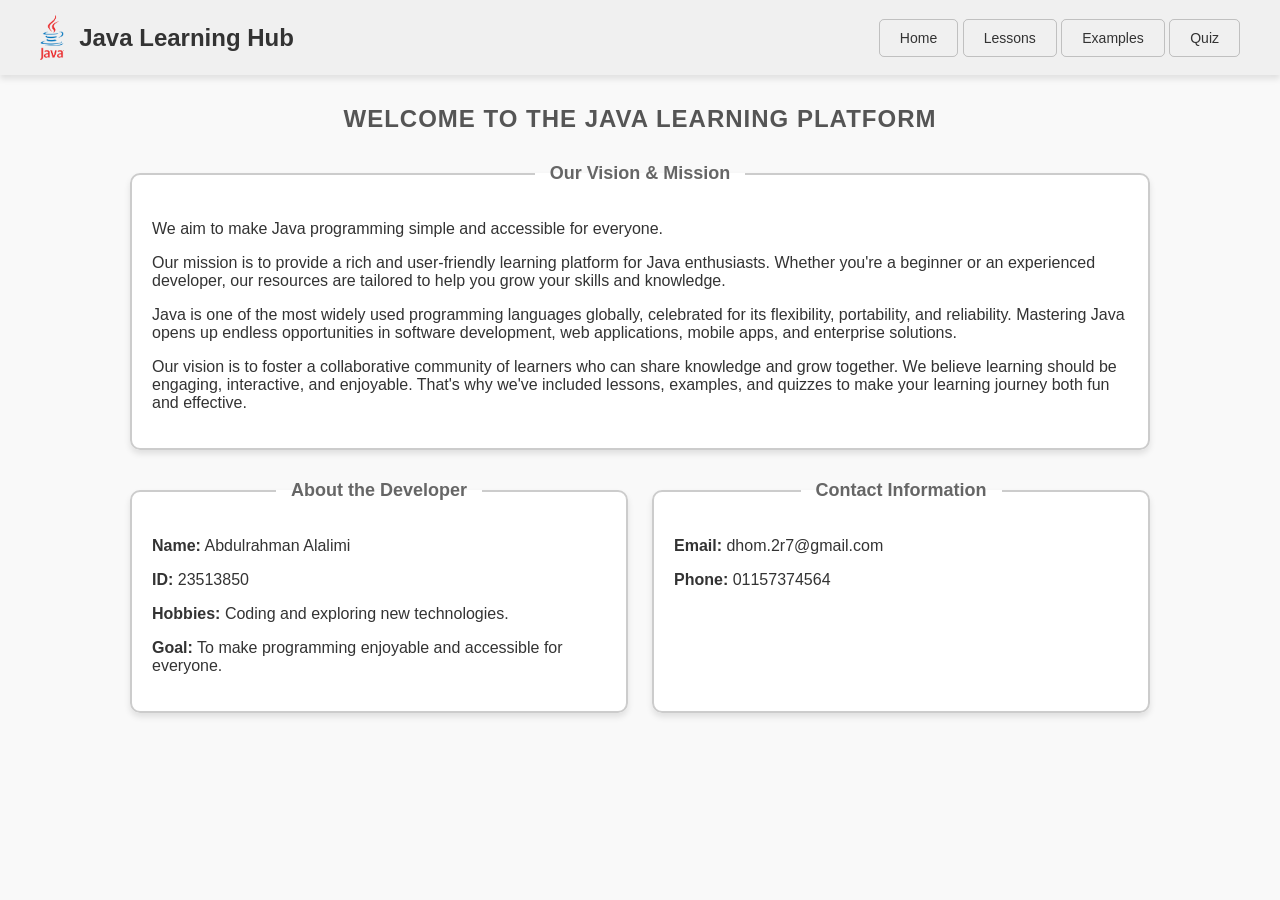
<file: index.html>
<!DOCTYPE html>
<html xmlns="http://www.w3.org/1999/xhtml">

<head>
    <title>Java Learning Project</title>
    <link rel="stylesheet" href="TMA.css" />
</head>

<body>
    <div class="header">
        <div class="logo-area">
            <img src="img/Java_Logo.png" alt="Java Logo" />
            <h1>Java Learning Hub</h1>
        </div>
        <div class="nav-buttons">
            <button onclick="goHome()">Home</button>
            <button onclick="goLessons()">Lessons</button>
            <button onclick="goExamples()">Examples</button>
            <button onclick="goQuiz()">Quiz</button>
        </div>
    </div>

    <div id="homePage" class="container">
        <h2>Welcome to the Java Learning Platform</h2>
        <fieldset class="box">
            <legend>Our Vision &amp; Mission</legend>
            <p>We aim to make Java programming simple and accessible for everyone.</p>
            <p>Our mission is to provide a rich and user-friendly learning platform for Java enthusiasts. Whether you're
                a beginner or an experienced developer, our resources are tailored to help you grow your skills and
                knowledge.</p>
            <p>Java is one of the most widely used programming languages globally, celebrated for its flexibility,
                portability, and reliability. Mastering Java opens up endless opportunities in software development, web
                applications, mobile apps, and enterprise solutions.</p>
            <p>Our vision is to foster a collaborative community of learners who can share knowledge and grow together.
                We believe learning should be engaging, interactive, and enjoyable. That's why we've included lessons,
                examples, and quizzes to make your learning journey both fun and effective.</p>
        </fieldset>

        <div style="display: flex; gap: 20px;">
            <fieldset class="box" style="flex: 1;">
                <legend>About the Developer</legend>
                <p><b>Name:</b> Abdulrahman Alalimi</p>
                <p><b>ID:</b> 23513850</p>
                <p><b>Hobbies:</b> Coding and exploring new technologies.</p>
                <p><b>Goal:</b> To make programming enjoyable and accessible for everyone.</p>
            </fieldset>

            <fieldset class="box" style="flex: 1;">
                <legend>Contact Information</legend>
                <p><b>Email:</b> dhom.2r7@gmail.com</p>
                <p><b>Phone:</b> 01157374564</p>
            </fieldset>
        </div>
    </div>

    <div id="lessonsPage" class="container" style="display:none;">
        <h2>Choose a Topic to Learn</h2>

        <div class="lessons-grid">

            <div class="lesson-card" onclick="openLesson('l_input')">
                <img src="img/input.png" alt="Input Icon" />
                <h3>Input</h3>
            </div>

            <div class="lesson-card" onclick="openLesson('l_operators')">
                <img src="img/arithmetic.png" alt="Operators Icon" />
                <h3>Operators</h3>
            </div>

            <div class="lesson-card" onclick="openLesson('l_conditions')">
                <img src="img/if-else.png" alt="Conditions Icon" />
                <h3>Conditions</h3>
            </div>

            <div class="lesson-card" onclick="openLesson('l_loops')">
                <img src="img/loop.png" alt="Loops Icon" />
                <h3>Loops</h3>
            </div>

            <div class="lesson-card" onclick="openLesson('l_output')">
                <img src="img/output.png" alt="Output Icon" />
                <h3>Output</h3>
            </div>

        </div>

        <hr />

        <div id="l_input" class="lesson-content" style="display:none;">
            <fieldset class="box">
            <legend>Topic: User Input</legend>
            <p>To receive input from the user, we use the <code>Scanner</code> class. This class is part of the
                <code>java.util</code> package and allows us to read different types of input such as strings,
                integers, and doubles.
            </p>
            <p>Steps to use the Scanner class:</p>
            <ol>
                <li>Import the Scanner class: <code>import java.util.Scanner;</code></li>
                <li>Create a Scanner object: <code>Scanner sc = new Scanner(System.in);</code></li>
                <li>Use methods like <code>nextLine()</code>, <code>nextInt()</code>, etc., to read input.</li>
            </ol>
            <div class="code-box">
                <pre>
    import java.util.Scanner;

    public class InputExample {
        public static void main(String[] args) {
        Scanner sc = new Scanner(System.in);
        System.out.print("Enter your name: ");
        String name = sc.nextLine();
        System.out.println("Hello, " + name + "!");
        }
    }
                </pre>
                <p><b>Output:</b> If the user enters "John", the output will be:</p>
                <pre>
    Enter your name: John
    Hello, John!
                </pre>
            </div>
            <p>The <code>Scanner</code> class provides several methods to read user input. Here are some
                commonly used methods:</p>
            <ul>
                <li><b>nextInt():</b> Reads an integer value from the user. If the input is not an integer, it
                throws an <code>InputMismatchException</code>.</li>
                <li><b>next():</b> Reads a single word (up to the first whitespace) from the user input.</li>
                <li><b>nextLine():</b> Reads an entire line of text, including spaces, until the user presses
                Enter.</li>
            </ul>
            <p><b>Note:</b> When using <code>nextInt()</code> or <code>next()</code> followed by
                <code>nextLine()</code>, you may encounter issues due to the newline character left in the input
                buffer. To avoid this, use an extra <code>nextLine()</code> to consume the leftover newline.</p>

            </fieldset>
        </div>

        <div id="l_operators" class="lesson-content" style="display:none;">
            <fieldset class="box">
            <legend>Topic: Basic Operators</legend>
            <p>Operators in Java are symbols that perform operations on variables and values. Java supports the
                following types of operators:</p>
                <table>
                    <thead>
                        <tr>
                            <th>Operator</th>
                            <th>Type</th>
                            <th>Description</th>
                            <th>Example</th>
                        </tr>
                    </thead>
                    <tbody>
                        <tr>
                            <td>+</td>
                            <td>Arithmetic</td>
                            <td>Addition</td>
                            <td>5 + 3 = 8</td>
                        </tr>
                        <tr>
                            <td>-</td>
                            <td>Arithmetic</td>
                            <td>Subtraction</td>
                            <td>5 - 3 = 2</td>
                        </tr>
                        <tr>
                            <td>*</td>
                            <td>Arithmetic</td>
                            <td>Multiplication</td>
                            <td>5 * 3 = 15</td>
                        </tr>
                        <tr>
                            <td>/</td>
                            <td>Arithmetic</td>
                            <td>Division</td>
                            <td>6 / 3 = 2</td>
                        </tr>
                        <tr>
                            <td>%</td>
                            <td>Arithmetic</td>
                            <td>Modulus</td>
                            <td>5 % 3 = 2</td>
                        </tr>
                        <tr>
                            <td>==</td>
                            <td>Relational</td>
                            <td>Equal to</td>
                            <td>5 == 3 → false</td>
                        </tr>
                        <tr>
                            <td>!=</td>
                            <td>Relational</td>
                            <td>Not equal to</td>
                            <td>5 != 3 → true</td>
                        </tr>
                        <tr>
                            <td>&gt;</td>
                            <td>Relational</td>
                            <td>Greater than</td>
                            <td>5 &gt; 3 → true</td>
                        </tr>
                        <tr>
                            <td>&lt;</td>
                            <td>Relational</td>
                            <td>Less than</td>
                            <td>5 &lt; 3 → false</td>
                        </tr>
                        <tr>
                            <td>&gt;=</td>
                            <td>Relational</td>
                            <td>Greater than or equal to</td>
                            <td>5 &gt;= 3 → true</td>
                        </tr>
                        <tr>
                            <td>&lt;=</td>
                            <td>Relational</td>
                            <td>Less than or equal to</td>
                            <td>5 &lt;= 3 → false</td>
                        </tr>
                        <tr>
                            <td>&&</td>
                            <td>Logical</td>
                            <td>Logical AND</td>
                            <td>(5 &gt; 3) && (3 &gt; 1) → true</td>
                        </tr>
                        <tr>
                            <td>||</td>
                            <td>Logical</td>
                            <td>Logical OR</td>
                            <td>(5 &gt; 3) || (3 &lt; 1) → true</td>
                        </tr>
                        <tr>
                            <td>!</td>
                            <td>Logical</td>
                            <td>Logical NOT</td>
                            <td>!(5 &gt; 3) → false</td>
                        </tr>
                        <tr>
                            <td>=</td>
                            <td>Assignment</td>
                            <td>Assign value</td>
                            <td>x = 5</td>
                        </tr>
                        <tr>
                            <td>+=</td>
                            <td>Assignment</td>
                            <td>Add and assign</td>
                            <td>x += 3 → x = x + 3</td>
                        </tr>
                        <tr>
                            <td>-=</td>
                            <td>Assignment</td>
                            <td>Subtract and assign</td>
                            <td>x -= 3 → x = x - 3</td>
                        </tr>
                        <tr>
                            <td>*=</td>
                            <td>Assignment</td>
                            <td>Multiply and assign</td>
                            <td>x *= 3 → x = x * 3</td>
                        </tr>
                        <tr>
                            <td>/=</td>
                            <td>Assignment</td>
                            <td>Divide and assign</td>
                            <td>x /= 3 → x = x / 3</td>
                        </tr>
                    </tbody>
                </table>
            <p>Example of arithmetic operations:</p>
            <div class="code-box">
                <pre>
    public class OperatorsExample {
        public static void main(String[] args) {
        int a = 10, b = 5;
        System.out.println("Addition: " + (a + b));
        System.out.println("Multiplication: " + (a * b));
        System.out.println("Division: " + (a / b));
        }
    }
                </pre>
                <p><b>Output:</b></p>
                <pre>
    Addition: 15
    Multiplication: 50
    Division: 2
                </pre>
            </div>
            </fieldset>
        </div>

        <div id="l_conditions" class="lesson-content" style="display:none;">
            <fieldset class="box">
            <legend>Topic: Conditional Statements</legend>
            <p>Conditional statements allow you to execute a block of code based on a condition. The most common
                conditional statements in Java are:</p>
            <ul>
                <li><b>if:</b> Executes a block of code if the condition is true.</li>
                <li><b>if-else:</b> Executes one block of code if the condition is true, and another if it is false.
                </li>
            </ul>
            <p>Example of an if-else statement:</p>
            <div class="code-box">
                <pre>
    public class ConditionExample {
        public static void main(String[] args) {
        int age = 20;
        if (age >= 18) {
            System.out.println("You are an adult.");
        } else {
            System.out.println("You are a minor.");
        }
        }
    }
                </pre>
                <p><b>Output:</b></p>
                <pre>
    You are an adult.
                </pre>
            </div>
            </fieldset>
        </div>

        <div id="l_loops" class="lesson-content" style="display:none;">
            <fieldset class="box">
            <legend>Topic: Loops</legend>
            <p>Loops are used to execute a block of code repeatedly as long as a condition is true. Java provides
            three types of loops:</p>
            <ul>
            <li><b>for:</b> Used when the number of iterations is known.</li>
            </ul>
            <p>Example of a for loop:</p>
            <div class="code-box">
            <pre>
    public class LoopExample {
        public static void main(String[] args) {
        for (int i = 1; i <= 5; i++) {
            System.out.println("Iteration: " + i);
        }
        }
    }
            </pre>
            <p><b>Output:</b></p>
            <pre>
    Iteration: 1
    Iteration: 2
    Iteration: 3
    Iteration: 4
    Iteration: 5
            </pre>
            </div>
            </fieldset>
        </div>

        <div id="l_output" class="lesson-content" style="display:none;">
            <fieldset class="box">
            <legend>Topic: Output</legend>
            <p>In Java, the <code>System.out.println()</code> method is used to print text to the console. It
            automatically moves the cursor to the next line after printing.</p>
            <p>Example:</p>
            <div class="code-box">
            <pre>
    public class OutputExample {
        public static void main(String[] args) {
        System.out.print("Hello ");
        System.out.println("World!");
        System.out.printf("My name is %s and I am %d years old.", "John", 25);
        }
    }
            </pre>
            <p><b>Output:</b></p>
            <pre>
    Hello World!
    My name is John and I am 25 years old.
            </pre>
            </div>
            </fieldset>
        </div>
    </div>


    <div id="examplesPage" class="container" style="display:none;">
        <h2>Java Code Examples</h2>

        <div class="lessons-grid">

            <div class="lesson-card" onclick="openExample('e_input')">
                <img src="img/input.png" alt="Input Icon" />
                <h3>Input</h3>
            </div>

            <div class="lesson-card" onclick="openExample('e_operators')">
                <img src="img/arithmetic.png" alt="Operators Icon" />
                <h3>Operators</h3>
            </div>

            <div class="lesson-card" onclick="openExample('e_conditions')">
                <img src="img/if-else.png" alt="Conditions Icon" />
                <h3>Conditions</h3>
            </div>

            <div class="lesson-card" onclick="openExample('e_loop')">
                <img src="img/loop.png" alt="Loops Icon" />
                <h3>Loops</h3>
            </div>

            <div class="lesson-card" onclick="openExample('e_output')">
                <img src="img/output.png" alt="Output Icon" />
                <h3>Output</h3>
            </div>
        </div>

        <hr />

        <div id="e_input" class="example-content" style="display:none;">
            <fieldset class="box">
                <legend>Input Examples</legend>
                <div class="code-box">
                    <h3>Example 1: Input String</h3>
                    <p>Scanner s = new Scanner(System.in); <br /> String name = s.nextLine();</p>
                    <p><b>Output:</b> If the user enters "John", the output will be:</p>
                    <pre>
    John
                    </pre>
                </div>
                <div class="code-box">
                    <h3>Example 2: Input Integer</h3>
                    <p>Scanner s = new Scanner(System.in); <br /> int number = s.nextInt();</p>
                    <p><b>Output:</b> If the user enters "25", the output will be:</p>
                    <pre>
    25
                    </pre>
                </div>
            </fieldset>
        </div>

        <div id="e_operators" class="example-content" style="display:none;">
            <fieldset class="box">
                <legend>Operator Examples</legend>
                <div class="code-box">
                    <h3>Example 1: Add Numbers</h3>
                    <p>int x = 5 + 10; <br /> System.out.println(x);</p>
                    <p><b>Output:</b></p>
                    <pre>
    15
                    </pre>
                </div>
                <div class="code-box">
                    <h3>Example 2: Multiply</h3>
                    <p>int x = 5 * 3; <br /> System.out.println(x);</p>
                    <p><b>Output:</b></p>
                    <pre>
    15
                    </pre>
                </div>
            </fieldset>
        </div>

        <div id="e_conditions" class="example-content" style="display:none;">
            <fieldset class="box">
                <legend>Condition Examples</legend>
                <div class="code-box">
                    <h3>Example 1: If Statement</h3>
                    <p>if(x > 10) {<br /> System.out.println("Big"); <br />}</p>
                    <p><b>Output:</b> If x = 15:</p>
                    <pre>
    Big
                    </pre>
                </div>
                <div class="code-box">
                    <h3>Example 2: If-Else</h3>
                    <p>if(x > 10) { <br />System.out.println("Big"); <br />} else {<br /> System.out.println("Small");<br /> }</p>
                    <p><b>Output:</b> If x = 5:</p>
                    <pre>
    Small
                    </pre>
                </div>
            </fieldset>
        </div>

        <div id="e_loop" class="example-content" style="display:none;">
            <fieldset class="box">
                <legend>Loop Examples</legend>
                <div class="code-box">
                    <h3>Ex 1: For Loop</h3>
                    <p>for(int i=0; i &lt; 5; i++) { <br />System.out.println(i);<br /> }</p>
                    <p><b>Output:</b></p>
                    <pre>
    0
    1
    2
    3
    4
                    </pre>
                </div>
                <div class="code-box">
                    <h3>Ex 2: While Loop</h3>
                    <p>int i = 0; <br /> while(i &lt; 5) { <br /> System.out.println(i);<br /> i++;<br /> }</p>
                    <p><b>Output:</b></p>
                    <pre>
    0
    1
    2
    3
    4
                    </pre>
                </div>
            </fieldset>
        </div>

        <div id="e_output" class="example-content" style="display:none;">
            <fieldset class="box">
            <legend>Output Examples</legend>
            <div class="code-box">
                <h3>Ex 1: Print Name</h3>
                <p>System.out.println("My name is Abdulrahman");</p>
                <p><b>Output:</b></p>
                <pre>
        My name is Abdulrahman
                </pre>
            </div>
            <div class="code-box">
                <h3>Ex 2: Print Sum</h3>
                <p>System.out.println("The sum is: " + (5 + 10));</p>
                <p><b>Output:</b></p>
                <pre>
        The sum is: 15
                </pre>
            </div>
            <div class="code-box">
                <h3>Ex 3: Print Formatted Output</h3>
                <p>System.out.printf("Name: %s, Age: %d", "John", 25);</p>
                <p><b>Output:</b></p>
                <pre>
        Name: John, Age: 25
                </pre>
            </div>
            </fieldset>
        </div>
    </div>

    <div id="quizPage" class="container" style="display:none;">
        <h2>Java Quiz (15 Questions)</h2>
        <fieldset class="box">
            <legend>Test Yourself</legend>

            <h3 style="color:#12486b; border-bottom:1px solid #eee; padding-bottom:5px;">Topic: Input</h3>
            <p><b>1. Which class is used for user input?</b></p>
            <label><input type="radio" name="q1" value="1" /> Scanner</label><br />
            <label><input type="radio" name="q1" value="0" /> Printer</label>

            <p><b>2. Scanner class is in which package?</b></p>
            <label><input type="radio" name="q2" value="1" /> java.util</label><br />
            <label><input type="radio" name="q2" value="0" /> java.io</label>

            <p><b>3. Method to read an integer value?</b></p>
            <label><input type="radio" name="q3" value="0" /> nextLine()</label><br />
            <label><input type="radio" name="q3" value="1" /> nextInt()</label>
            <hr />

            <h3 style="color:#12486b; border-bottom:1px solid #eee; padding-bottom:5px;">Topic: Operators</h3>
            <p><b>4. Symbol for multiplication?</b></p>
            <label><input type="radio" name="q4" value="1" /> *</label><br />
            <label><input type="radio" name="q4" value="0" /> x</label>

            <p><b>5. Result of 10 % 3?</b></p>
            <label><input type="radio" name="q5" value="1" /> 1</label><br />
            <label><input type="radio" name="q5" value="0" /> 3</label>

            <p><b>6. What does "++" operator do?</b></p>
            <label><input type="radio" name="q6" value="1" /> Increment by 1</label><br />
            <label><input type="radio" name="q6" value="0" /> Decrement by 1</label>
            <hr />

            <h3 style="color:#12486b; border-bottom:1px solid #eee; padding-bottom:5px;">Topic: Conditions</h3>
            <p><b>7. Operator to check equality?</b></p>
            <label><input type="radio" name="q7" value="1" /> ==</label><br />
            <label><input type="radio" name="q7" value="0" /> =</label>

            <p><b>8. Statement executed if 'if' is false?</b></p>
            <label><input type="radio" name="q8" value="1" /> else</label><br />
            <label><input type="radio" name="q8" value="0" /> then</label>

            <p><b>9. Symbol for "Not Equal"?</b></p>
            <label><input type="radio" name="q9" value="1" /> !=</label><br />
            <label><input type="radio" name="q9" value="0" />
                &lt;&gt;
            </label>
            <hr />

            <h3 style="color:#12486b; border-bottom:1px solid #eee; padding-bottom:5px;">Topic: Loops</h3>
            <p><b>10. Loop used when iterations are known?</b></p>
            <label><input type="radio" name="q10" value="1" /> for</label><br />
            <label><input type="radio" name="q10" value="0" /> while</label>

            <p><b>11. Command to stop a loop?</b></p>
            <label><input type="radio" name="q11" value="1" /> break</label><br />
            <label><input type="radio" name="q11" value="0" /> stop</label>

            <p><b>12. Loop that executes at least once?</b></p>
            <label><input type="radio" name="q12" value="1" /> do-while</label><br />
            <label><input type="radio" name="q12" value="0" /> for</label>
            <hr />

            <h3 style="color:#12486b; border-bottom:1px solid #eee; padding-bottom:5px;">Topic: Output</h3>
            <p><b>13. Print and move to new line?</b></p>
            <label><input type="radio" name="q13" value="1" /> println()</label><br />
            <label><input type="radio" name="q13" value="0" /> print()</label>
            <hr />

            <p><b>14. Symbol to concatenate strings?</b></p>
            <label><input type="radio" name="q14" value="1" /> +</label><br />
            <label><input type="radio" name="q14" value="0" /> &</label>
            <hr />

            <p><b>15. Correct code to print?</b></p>
            <label><input type="radio" name="q15" value="1" /> System.out.println()</label><br />
            <label><input type="radio" name="q15" value="0" /> Console.log()</label>

            <br /><br />
            <button class="action-btn" onclick="checkAnswers()"><b>Get Score</b></button>
            <h3 id="myScore" style="color: #2c3e50;"></h3>
        </fieldset>
    </div>

    <script src="TMA.js"></script>
</body>

</html>
</file>
<file: TMA.css>
body {
    font-family: 'Segoe UI', Tahoma, Geneva, Verdana, sans-serif;
    background-color: #f9f9f9;
    margin: 0;
    padding: 0;
    color: #333;
    text-align: center;
}

.header {
    background-color: rgba(240, 240, 240, 0.9);
    padding: 15px 40px;
    color: #333;
    display: flex;
    justify-content: space-between;
    align-items: center;
    box-shadow: 0 4px 6px rgba(0, 0, 0, 0.1);
}

.logo-area {
    display: flex;
    align-items: center;
    gap: 15px;
}

.logo-area h1 {
    font-size: 24px;
    margin: 0;
}

.logo-area img {
    height: 45px;
}

.nav-buttons button {
    background-color: transparent;
    border: 1px solid rgba(0, 0, 0, 0.2);
    padding: 10px 20px;
    color: #333;
    cursor: pointer;
    border-radius: 5px;
    transition: 0.3s;
    font-size: 14px;
}

.nav-buttons button:hover {
    background-color: rgba(0, 0, 0, 0.1);
    border-color: #333;
}

.container {
    max-width: 80%;
    margin: 30px auto;
    padding: 0 20px;
}

h2 {
    color: #555;
    margin-bottom: 30px;
    text-transform: uppercase;
    letter-spacing: 1px;
}

fieldset.box {
    border: 2px solid #ccc;
    border-radius: 10px;
    padding: 20px;
    margin-bottom: 30px;
    background-color: #ffffff;
    text-align: left;
    box-shadow: 0 4px 6px rgba(0, 0, 0, 0.1);
}

fieldset.box legend {
    color: #666;
    padding: 0 15px;
    font-weight: bold;
    font-size: 18px;
    margin: 0 auto;
}

.topic-btn {
    background-color: #e0e0e0;
    color: #333;
    border: none;
    padding: 10px 20px;
    margin: 5px;
    border-radius: 20px;
    cursor: pointer;
    font-weight: bold;
    transition: 0.3s;
}

.topic-btn:hover {
    background-color: #d0d0d0;
    color: #000;
    transform: translateY(-2px);
}

.code-box {
    background-color: #f4f4f4;
    color: #333;
    padding: 15px;
    border-left: 5px solid #ccc;
    border-radius: 5px;
    font-family: 'Consolas', monospace;
    font-size: 15px;
    margin-top: 15px;
    overflow-x: auto;
}

table {
    width: 100%;
    border-collapse: collapse;
    margin-bottom: 30px;
    background-color: #ffffff;
    box-shadow: 0 4px 6px rgba(0, 0, 0, 0.1);
    border-radius: 10px;
    overflow: hidden;
}

table th, table td {
    padding: 15px;
    text-align: left;
    border-bottom: 1px solid #e0e0e0;
    color: #333;
}

table th {
    background-color: #f4f4f4;
    font-weight: bold;
    text-transform: uppercase;
    letter-spacing: 1px;
}

table tr:hover {
    background-color: #f9f9f9;
}

hr {
    border: 0;
    height: 1px;
    background: #ccc;
    margin: 20px 0;
}

.action-btn {
    background-color: #12486b;
    color: white;
    border: 1px solid #130b39ac;
    font-family: 'Courier New', Courier, monospace;
    padding: 12px 30px;
    font-size: 16px;
    border-radius: 5px;
    cursor: pointer;
    transition: 0.3s;
}

.action-btn:hover {
    background-color: #303d7f;
    transform: translateY(-2px);

    
}

label {
    cursor: pointer;
    font-size: 16px;
    line-height: 1.8;
    color: #333;
}

.lessons-grid {
    display: flex;
    justify-content: center;
    flex-wrap: wrap;
    gap: 20px;
    margin-bottom: 30px;
}

.lesson-card {
    background-color: white;
    border: 2px solid #e0e0e0;
    border-radius: 15px;
    width: 140px;
    padding: 20px 10px;
    text-align: center;
    cursor: pointer;
    transition: all 0.3s ease;
    box-shadow: 0 4px 6px rgba(0,0,0,0.05);
}

.lesson-card:hover {
    transform: translateY(-5px);
    border-color: #3498db;
    box-shadow: 0 10px 15px rgba(52, 152, 219, 0.2);
}

.lesson-card img {
    width: 60px;
    height: 60px;
    object-fit: contain;
    margin-bottom: 10px;
}

.lesson-card h3 {
    margin: 0;
    color: #2c3e50;
    font-size: 16px;
    font-weight: bold;
}
</file>
